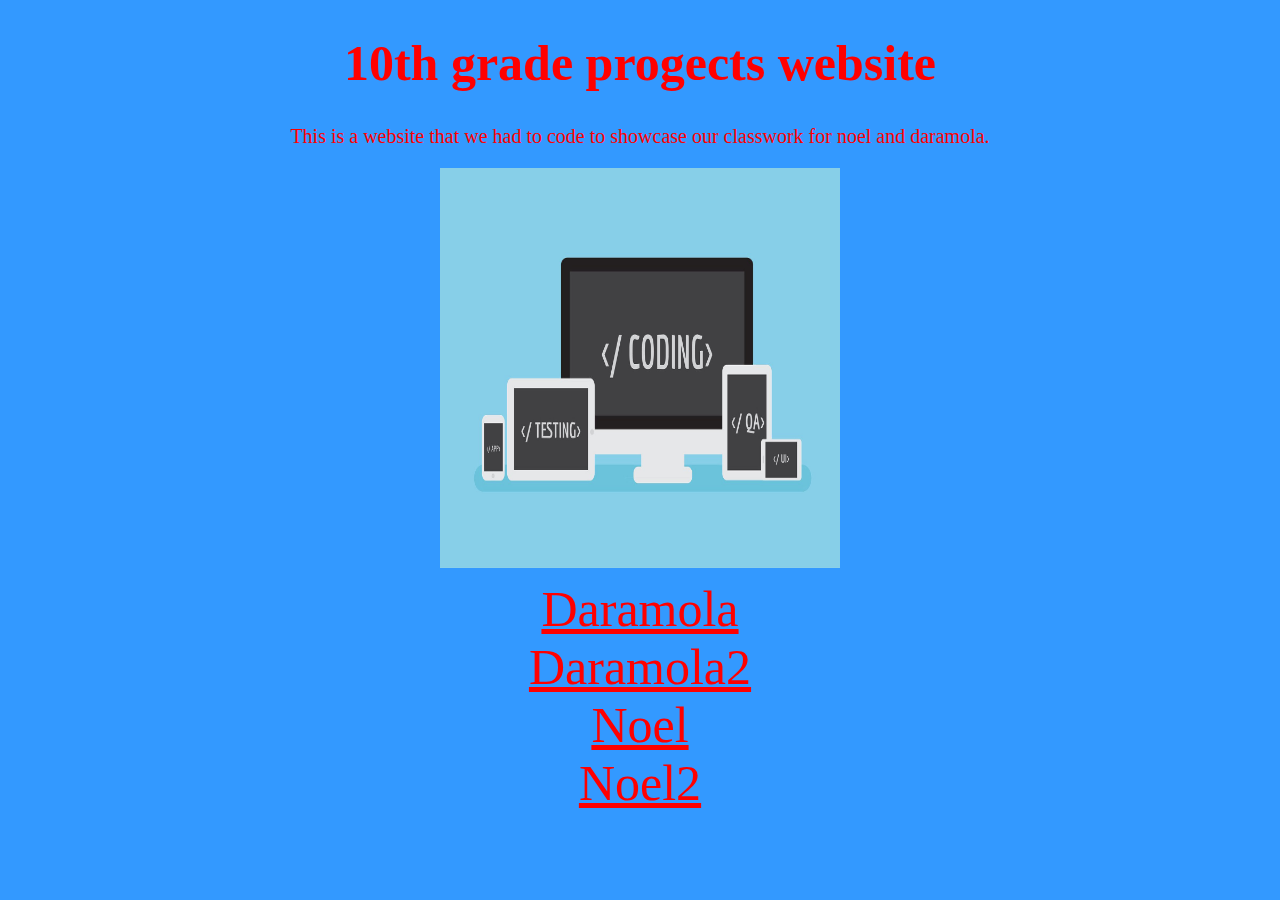
<file: index.html>
<!DOCTYPE html>
<html>
	<head>
		<link href="stylesheet.css" type="text/css" rel="stylesheet">
	</head>
	<body>
	    <h1 align="center"> 10th grade progects website</h1> 
	    <center><p>This is a website that we had to code to showcase our classwork for noel and daramola.</p>
			
	
	    <center><a href="https://codecademy.com/learn#"><img src="images/coding.jpg" title="learn to code" width="400px" height="400px"></a>
	<br>
		<a href="daramola.html">Daramola</a>
		<center><a href="daramola2.html">Daramola2</a>
		<center><a href="noel.html">Noel</a>
		<center><a href="noel2.html">Noel2</a>
	
	</body>
</html>
</file>
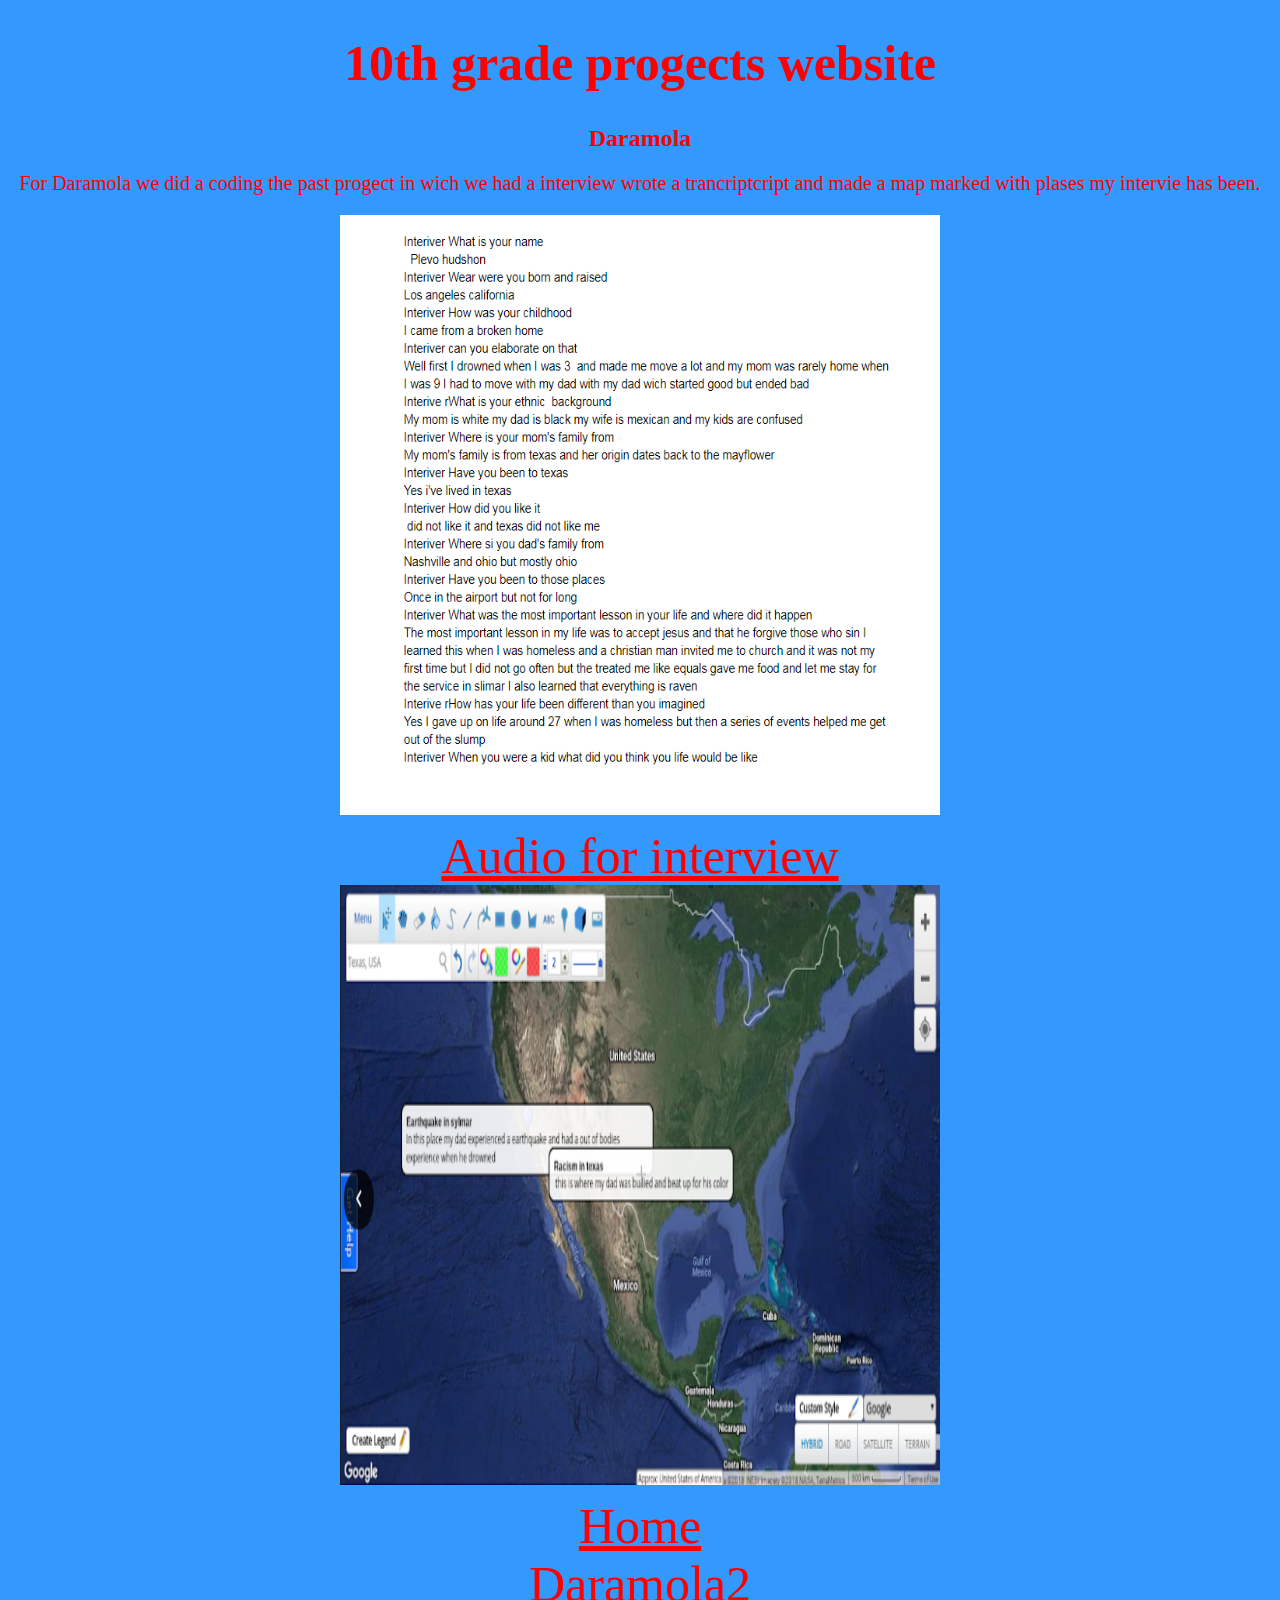
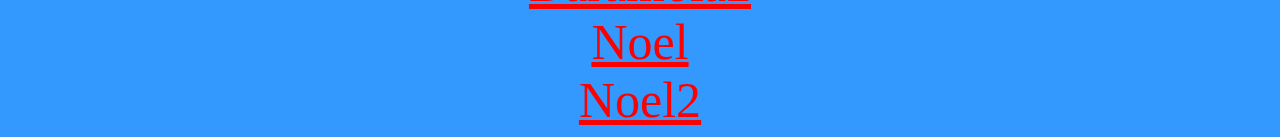
<file: daramola.html>
<!DOCTYPE html>
<html>
	<head>
		<link href="stylesheet.css" type="text/css" rel="stylesheet">
	</head>
	<body>
		<h1 align="center"> 10th grade progects website</h1> 
		<center><h2>Daramola</h2>
		<p>For Daramola we did a coding the past progect in wich we had a interview wrote a trancriptcript and made a map marked with plases my intervie has been.</p>
		<center> <a href="https://docs.google.com/document/d/1fydy0aaCsL8ubCREk4814a_wGjc6sv4pqMn7F0NmYxo/edit"><img src="images/transcript.PNG" title="transcript" width="600px" height="600px"></a>
	<br>
		<a href="images/cool.m4a"> Audio for interview</a>
	<br>
		<center> <a href="images/ure.PNG"><img src="images/ure.PNG" title="map" width="600px" height="600px"></a>
	<br>
		<a href="index.html">Home</a>
		<br>
		<center><a href="daramola2.html">Daramola2</a>
	<br>
		<a href="noel.html">Noel</a>
	<br>
		<center><a href="noel2.html">Noel2</a>
	</body>
	</html>
</file>
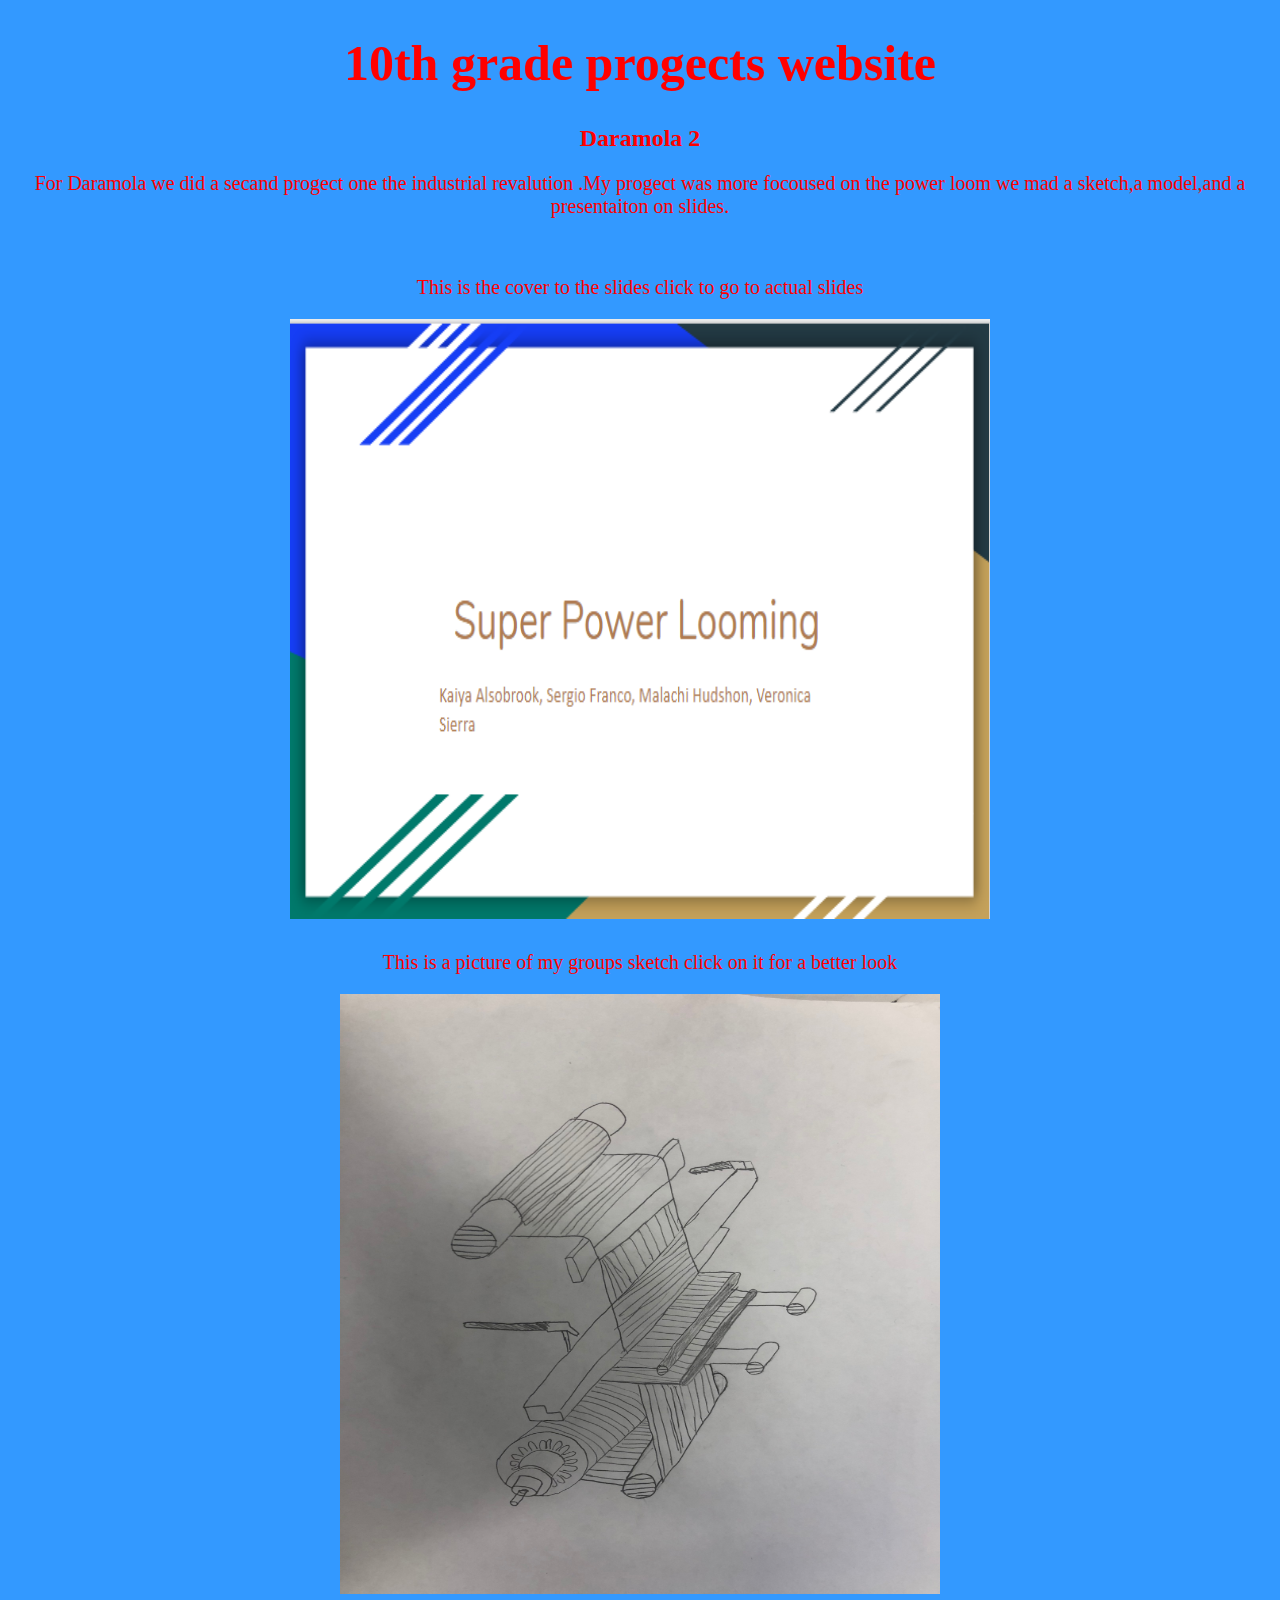
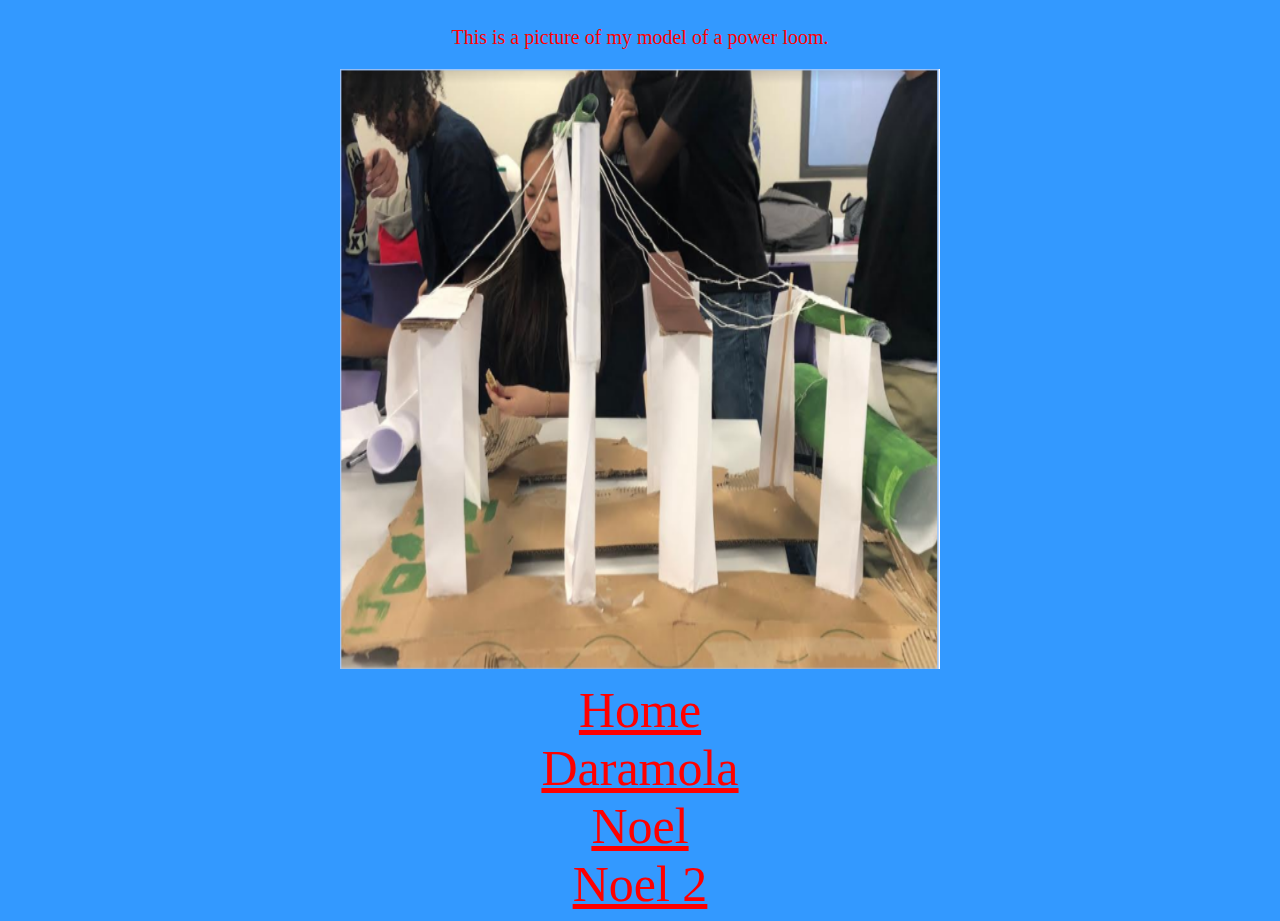
<file: daramola2.html>
<!DOCTYPE html>
<html>
	<head>
		<link href="stylesheet.css" type="text/css" rel="stylesheet">
	</head>
	<body>
		<h1 align="center"> 10th grade progects website</h1> 
		<center><h2>Daramola 2</h2>
		<p>For Daramola we did a secand progect one the industrial revalution .My progect was more focoused on the power loom we mad a sketch,a model,and a presentaiton on slides.</p>
		<br>
		<p> This is the cover to the slides click to go to actual slides</p>
		<center> <a href="https://docs.google.com/presentation/d/1TQXr-dzjwpICeHBlnbaDqMjEGtKNOcfNaU3coaiVAow/edit#slide=id.p"><img src="images/slides.PNG" title="click to go to reflection" width="700px" height="600px"a></a>
	<br>
		<center><p>This is a picture of my groups sketch click on it for a better look</p>
		<center> <a href="images/waldo.jpg"><img src="images/waldo.jpg" title="learn to code" width="600px" height="600px"></a>
		<center><p>This is a picture of my model of a power loom.</p>
		<center> <a href="images/model.PNG"><img src="images/model.PNG" title="learn to code" width="600px" height="600px"></a>
	</br>
		<center><a href="index.html">Home</a>
		<center><a href="daramola.html">Daramola</a>
		<center><a href="noel.html">Noel</a>
		<center><a href="noel2.html">Noel 2</a>
	
	</body>
</html>
</file>
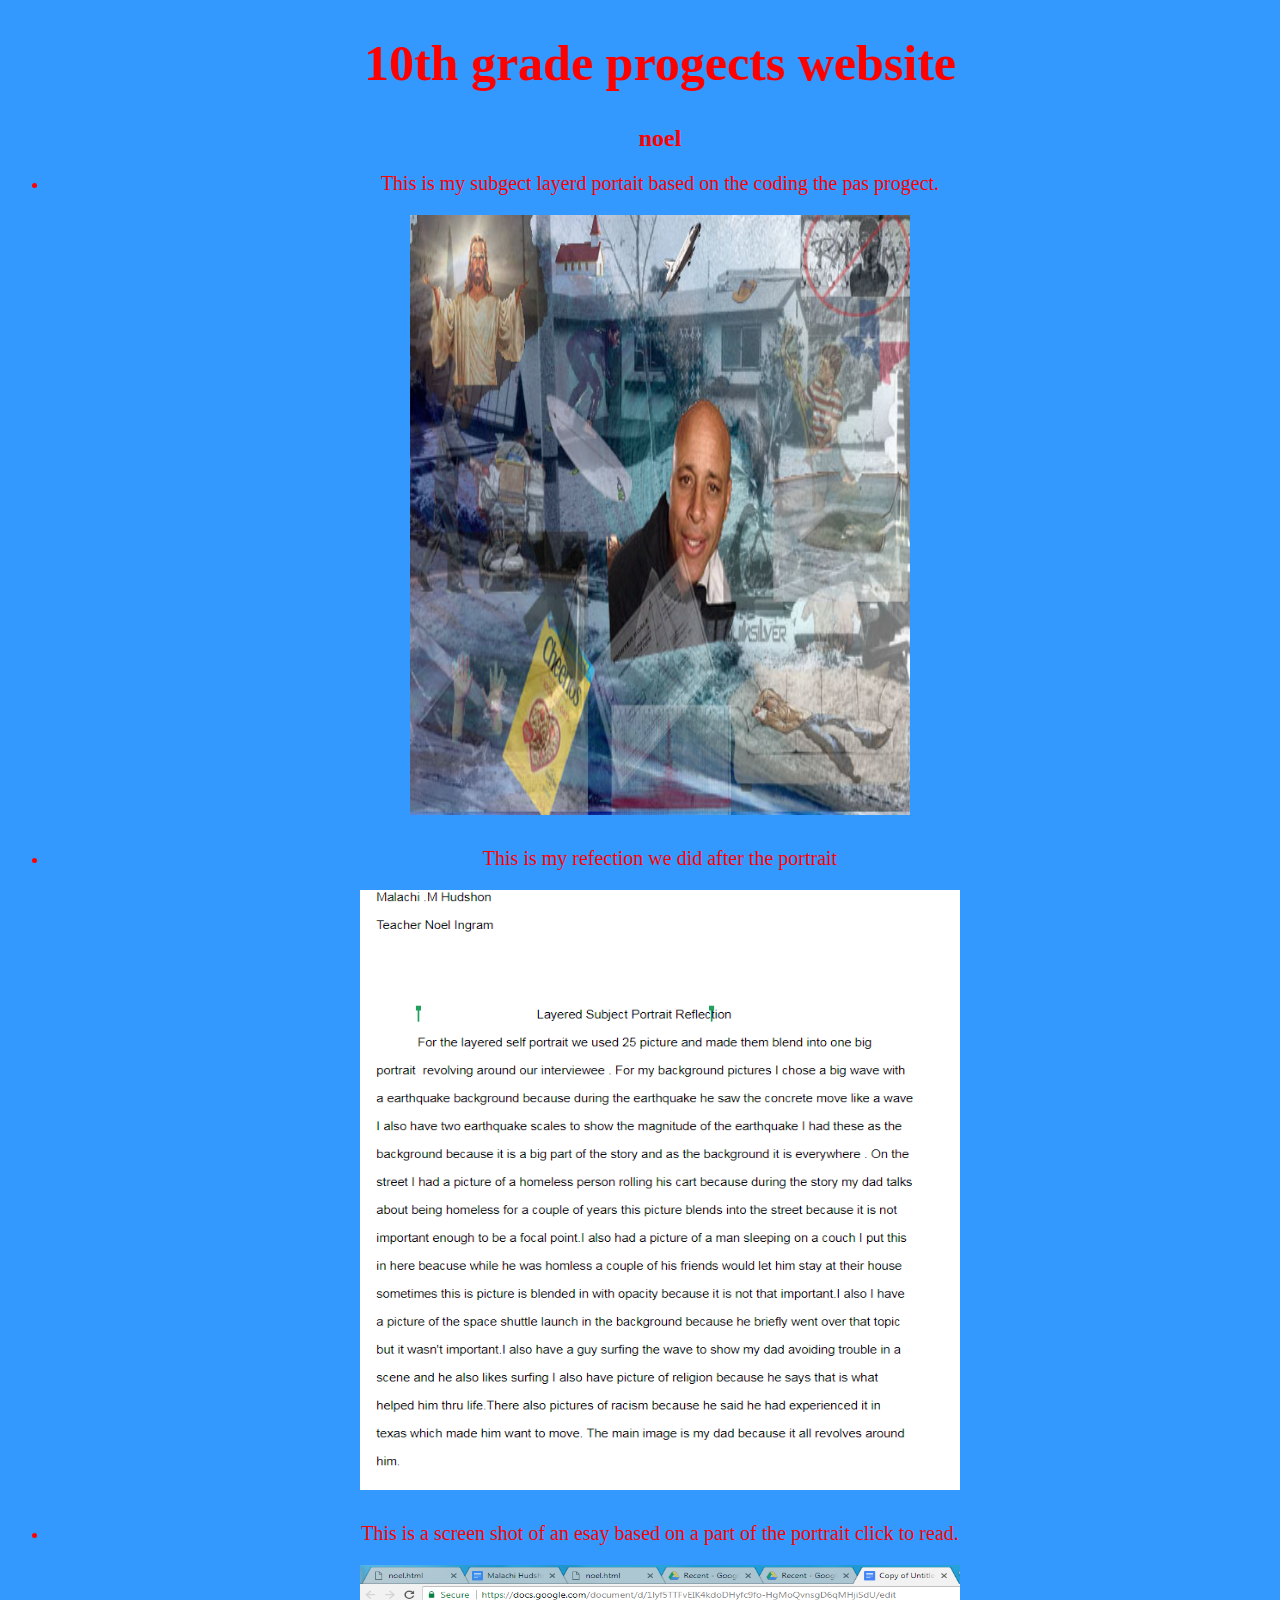
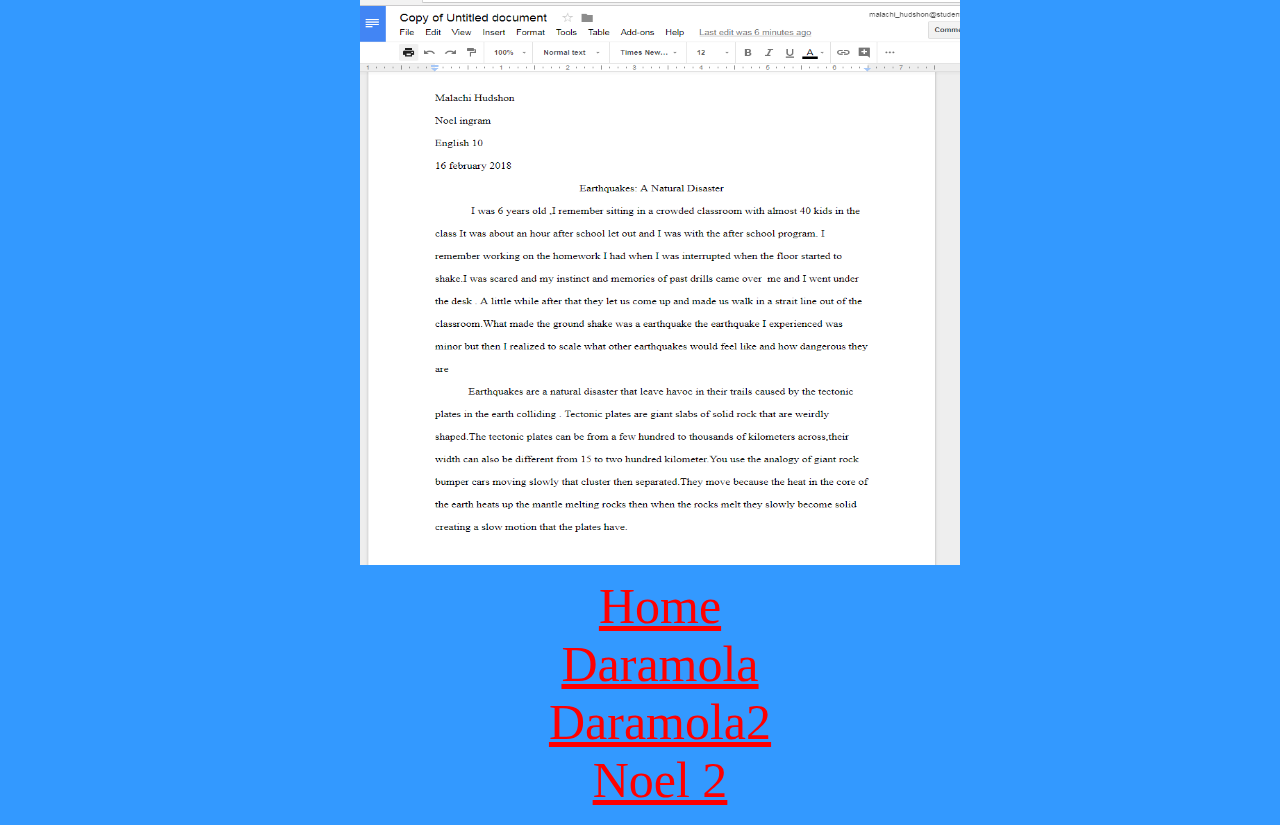
<file: noel.html>
<!DOCTYPE html>
<html>
	<head>
		<link href="stylesheet.css" type="text/css" rel="stylesheet">
	</head>
	<body>
	    <ul>
			<h1 align="center"> 10th grade progects website</h1> 
			<center><h2>noel</h2>
			<li><center><p> This is my subgect layerd portait based on the coding the pas progect. </p>
			<center> <a href="images/portrait.jpg"><img src="images/portrait.jpg" title="click to go to reflection" width="500px" height="600px"a></a>
	<br>
			<li><center><p>This is my refection we did after the portrait</p>
			<center> <a href="https://docs.google.com/document/d/1zkk6VvvE-mTOA15OkpyDXegXCnzXQhnmAAjaRLJXEoI/edit"><img src="images/apture.PNG" title="learn to code" width="600px" height="600px"></a>
			<li><center><p>This is a screen shot of an esay based on a part of the portrait click to read.</p>
			<center> <a href="https://docs.google.com/document/d/1lyf5TTFvEIK4kdoDHyfc9fo-HgMoQvnsgD6qMHjiSdU/edit"><img src="images/Capture.PNG" title="learn to code" width="600px" height="600px"></a>
	</br>
			<center><a href="index.html">Home</a>
			<center><a href="daramola.html">Daramola</a>
			<center><a href="daramola2.html">Daramola2</a>
		    <center><a href="noel2.html">Noel 2</a>
	    <ul>
	</body>
</html>
</file>
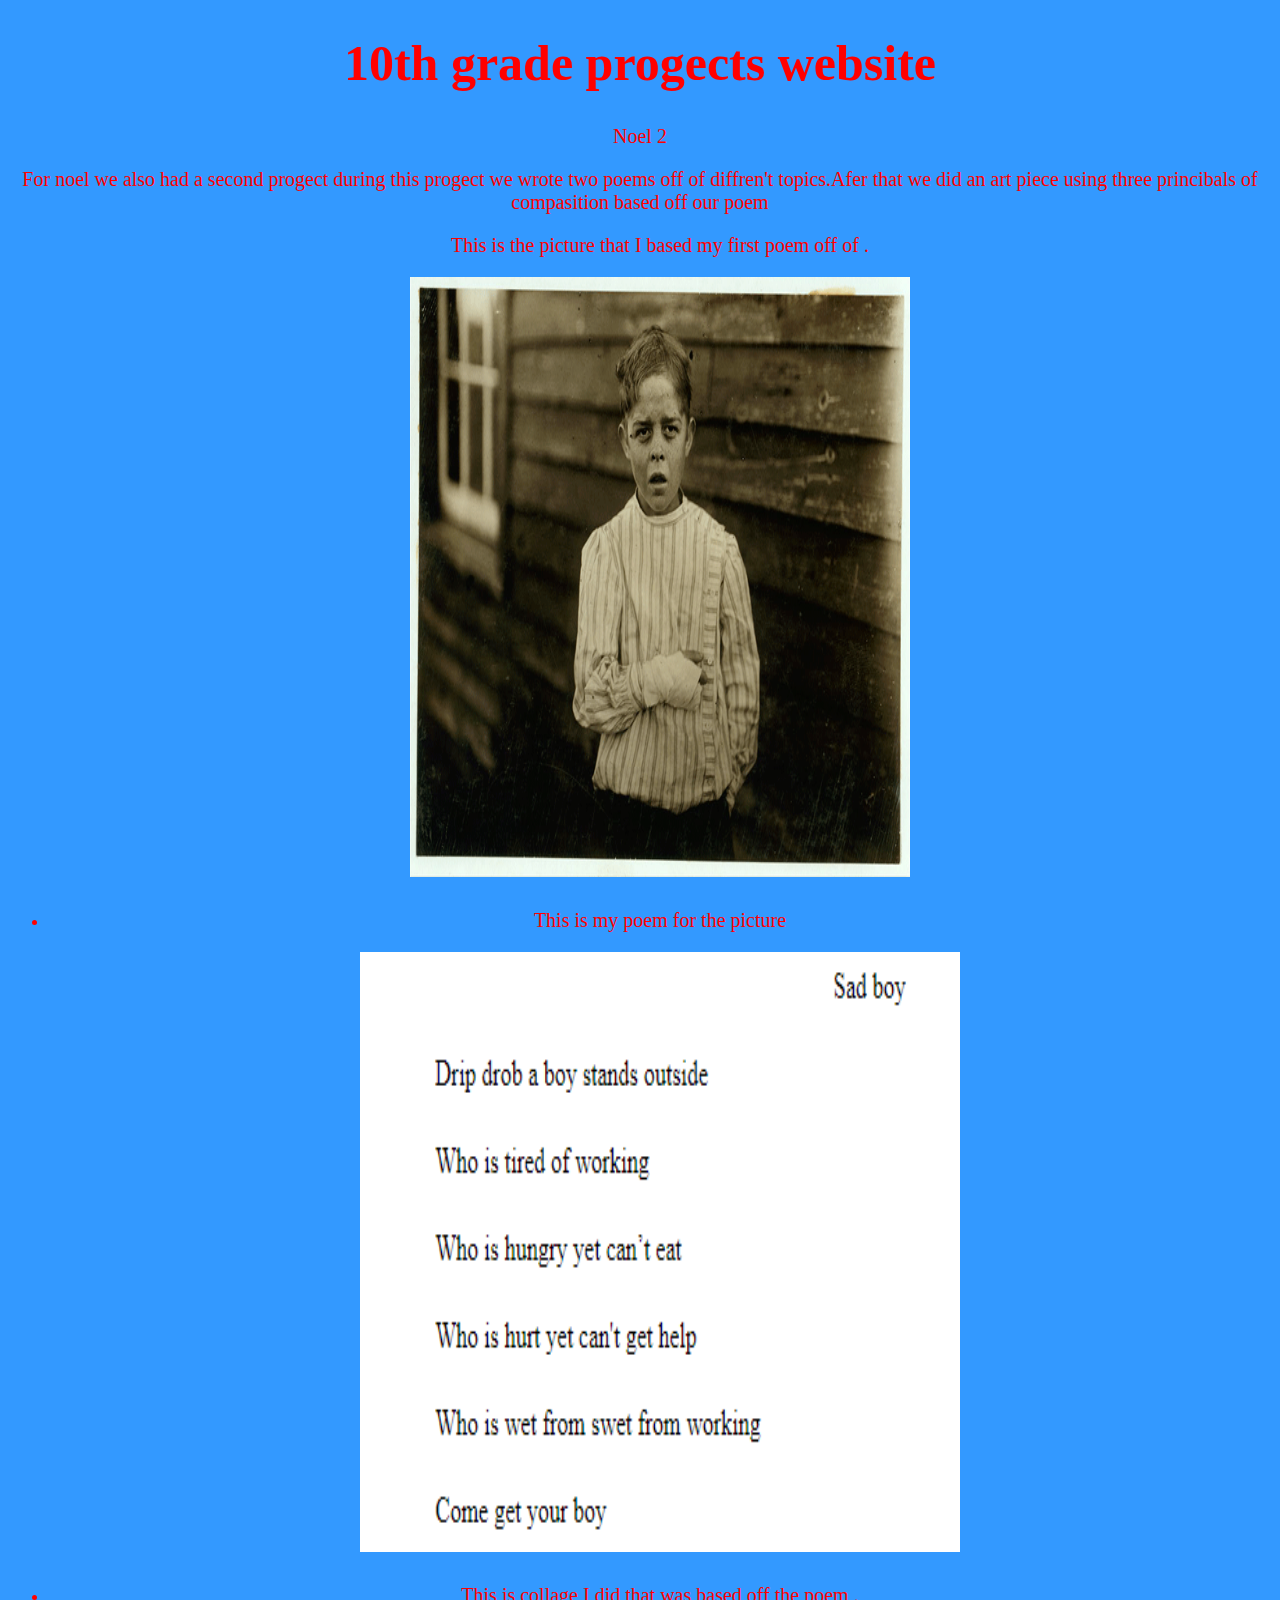
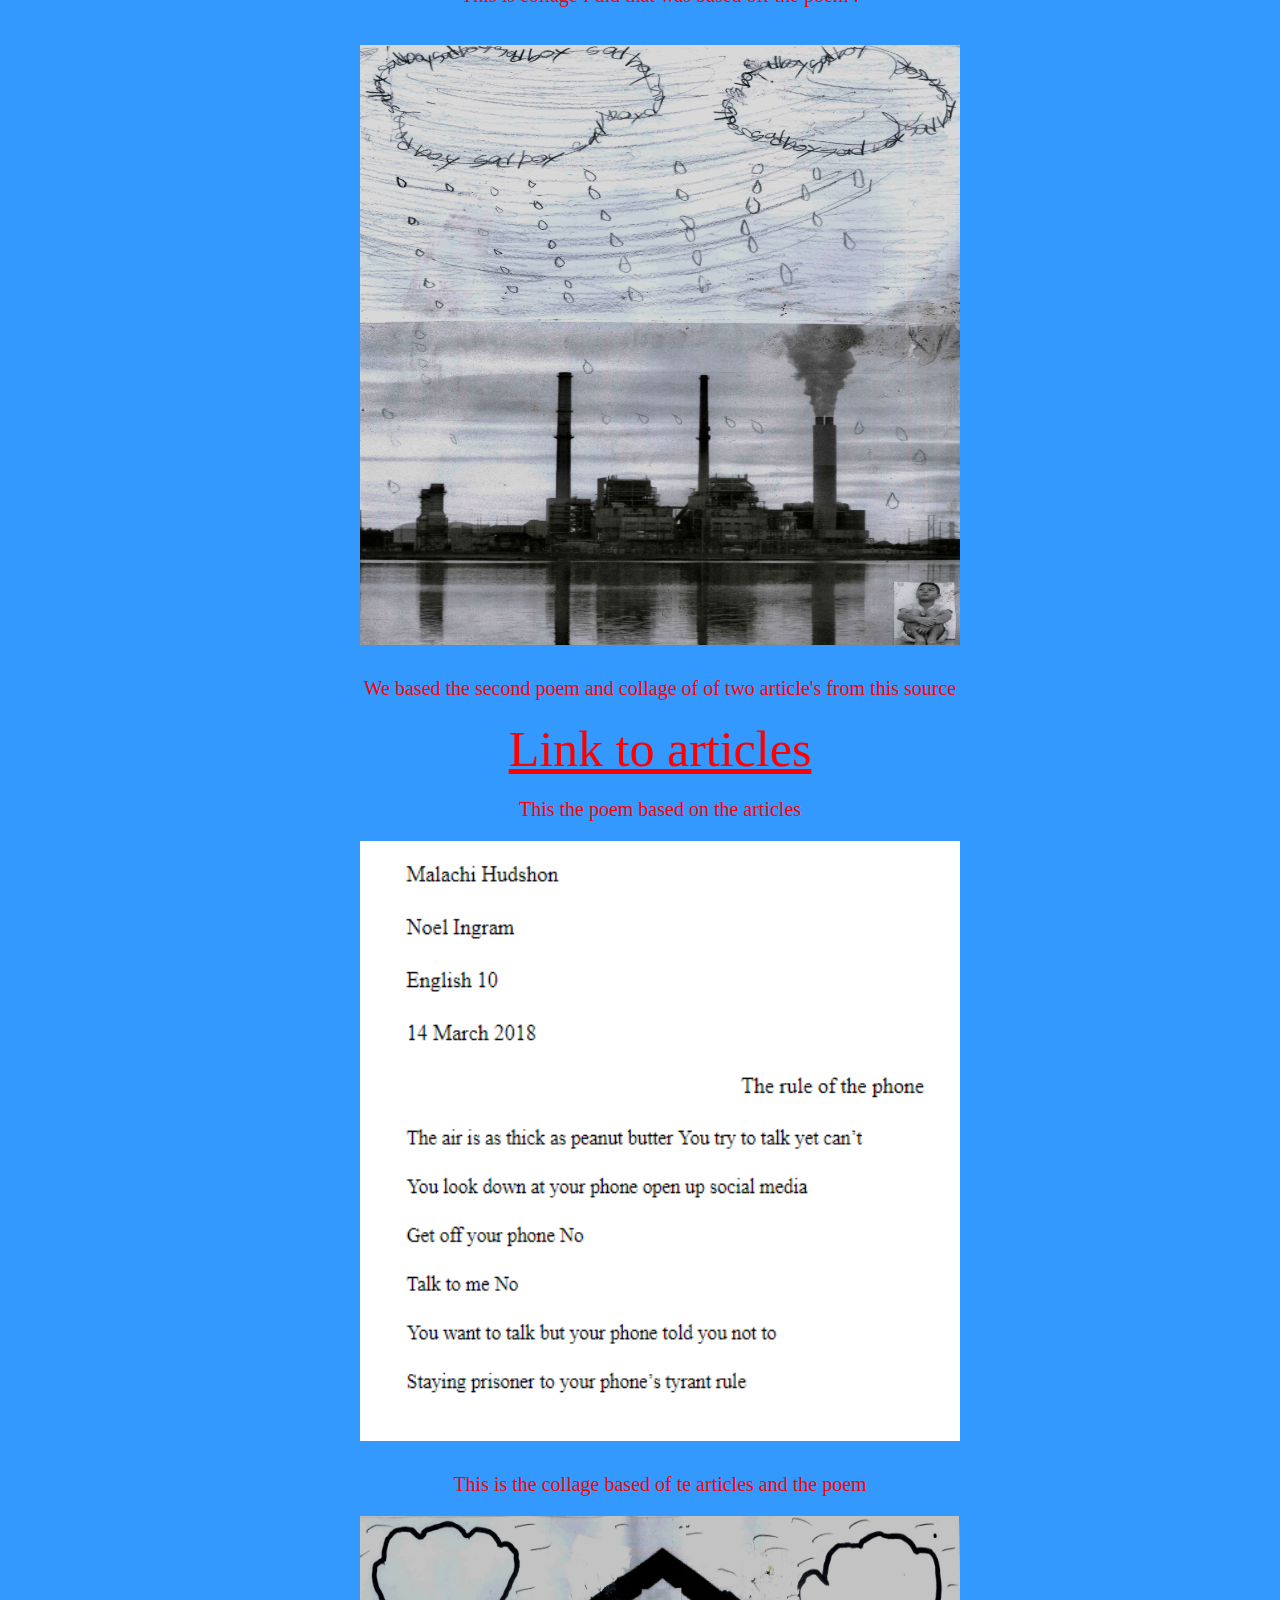
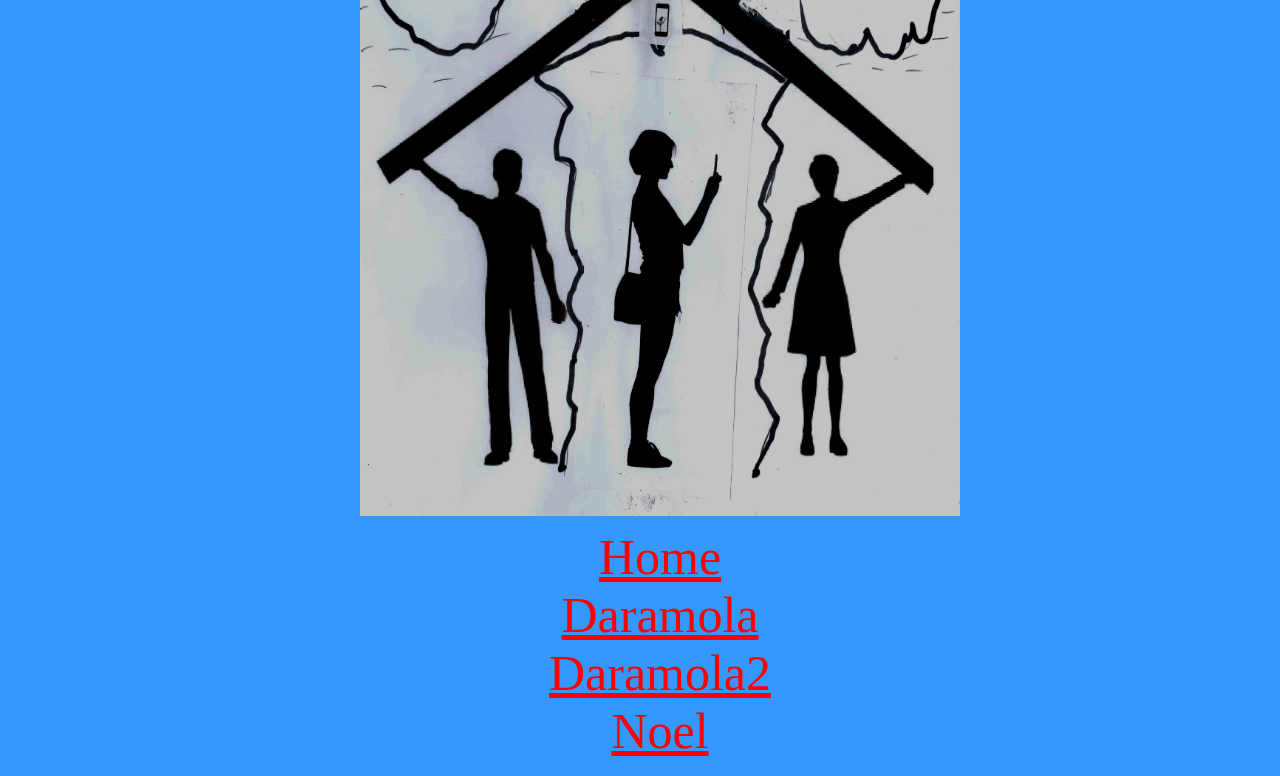
<file: noel2.html>
<!DOCTYPE html>
<html>
	<head>
		<link href="stylesheet.css" type="text/css" rel="stylesheet">
	</head>
	<body>
		<h1 align="center"> 10th grade progects website</h1> 

		<center><p>Noel 2</p>

		<p>For noel we also had a second progect during this progect we wrote two poems off of diffren't topics.Afer that we did an art piece using three princibals of compasition based off our poem</p>
	    <ul>
		
			<center><p> This is the picture that I based my first poem off of . </p>
			<center> <a href="images/okay.png"><img src="images/okay.png" title="click to go to reflection" width="500px" height="600px"a></a>
	<br>
			<li><center><p>This is my poem for the picture</p>
			    <center><a href="images/r.PNG"><img src="images/r.PNG" title="learn to code" width="600px" height="600px"></a>
			<li><center><p>This is collage I did that was based off the poem .</p>		 
	<br><center> <a href="images/col.jpg"><img src="images/col.jpg" title="learn to code" width="600px" height="600px"></a>
	        <p> We based the second poem and collage of of two article's from this source</p>
	        <center><a href="https://docs.google.com/document/d/1xAS4I30rdBsil7lS8yutyW8DyMT4mdrnC71PWqkdi6Y/edit">Link to articles</a>
			<p> This the poem based on the articles</p>
            <center> <a href="images/e.PNG"><img src="images/e.PNG" title="learn to code" width="600px" height="600px"></a>
			<p> This is the collage based of te articles and the poem</p>
			 <center> <a href="images/second.jpg"><img src="images/second.jpg" title="learn to code" width="600px" height="600px"></a>
			<center><a href="index.html">Home</a>
			<center><a href="daramola.html">Daramola</a>
			<center><a href="daramola2.html">Daramola2</a>
			<center><a href="noel.html">Noel</a>
	    <ul>
	</body>
</html>
</file>
<file: stylesheet.css>
h1{
	font-size:50px;
    color:red;
}
body{
		background-color:rgb(51, 153, 255);
		color:red;
		font-family:Times New Roman ;
		cursor:wait;
    }
a{
   font-size:50px;
   color:red;
}
p{
	color:red;
	font-size:20px;
}
ul{
	margin-left:0px
}
</file>
